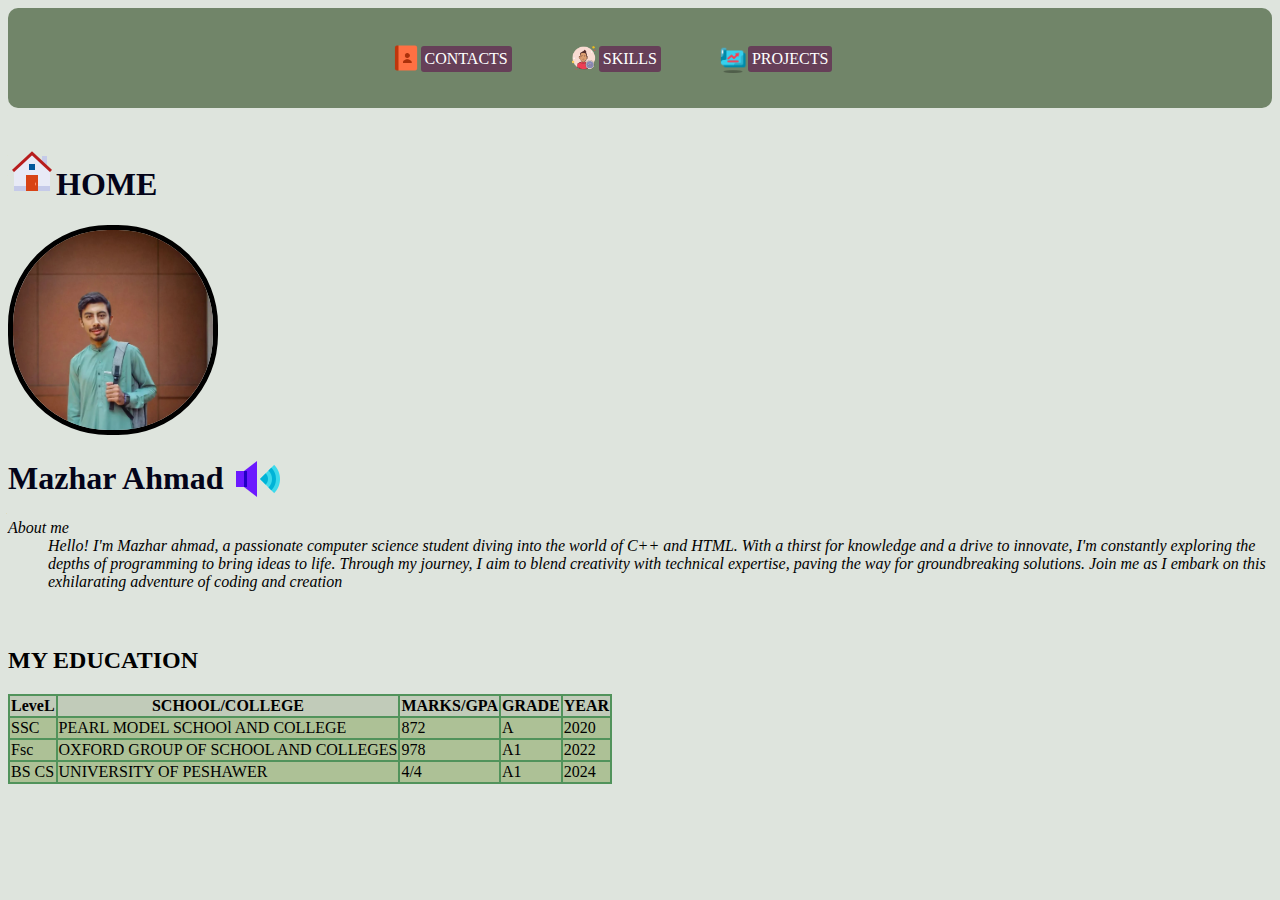
<file: index.html>
<!DOCTYPE html>
<html lang="en">
  <head>
    <meta charset="UTF-8" />
    <meta name="viewport" content="width=device-width, initial-scale=1.0" />
    <title>My portfolio</title>
    <link rel="stylesheet" href="style.css" />
    <style>
      table,
      tr,
      td,
      th {
        border: 2px solid #51935b;

        border-collapse: collapse;
      }
      thead {
        background-color: #c1cbb9;
      }
      tfoot {
        background-color: lightcoral;
      }
      tbody {
        background-color: rgb(173 193 150);
      }
    </style>
  </head>
  <body>
    <!-- header section starts -->
    <header>
      <!-- navigation section starts -->
      <nav>
        <img
          src="./icones\icons8-contacts-48 (1).png"
          height="30"
          width="30"
          alt=""
        />
        <a href="./contacts/contacts.html"> CONTACTS</a>

        <img src="./icones\icons8-skills-50 (1).png" width="30" height="30" />
        <a href="./skills/skill.html"> SKILLS</a>

        <img src="./icones\icons8-projects-64.png" height="30" width="30" />
        <a href="./projects/projects.html"> PROJECTS</a>
      </nav>
    </header>
    <br />
    <h1><img src="../icones\icons8-home-48.png" alt="" />HOME</h1>

    <!-- navigation section ends -->

    <!-- header ends here -->
    <main>
      <img
        src="./images/AF4AI433_2024-03-30T17_24_20.195Z_output_1.jpeg"
        id="my-image"
        height="200"
        width="200"
        alt="My image"
        title="my photo"
      />

      <div style="display: flex; align-items: center">
        <h1 id="myName" style="margin-right: 10px">Mazhar Ahmad</h1>
        <img id="speaker" src="./icones/speaker.png" alt="" />
      </div>

      <audio id="audio" src="Assets\Audio\Project Name.mp3"></audio>

      <dfn id="def"
        ><dt>About me</dt>
        <dd>
          Hello! I'm Mazhar ahmad, a passionate computer science student diving
          into the world of C++ and HTML. With a thirst for knowledge and a
          drive to innovate, I'm constantly exploring the depths of programming
          to bring ideas to life. Through my journey, I aim to blend creativity
          with technical expertise, paving the way for groundbreaking solutions.
          Join me as I embark on this exhilarating adventure of coding and
          creation
        </dd></dfn
      >
      <br />

      <br />
      <!-- tables starts -->
      <h2>MY EDUCATION</h2>
      <table>
        <thead>
          <tr>
            <th>LeveL</th>
            <th>SCHOOL/COLLEGE</th>
            <th>MARKS/GPA</th>
            <th>GRADE</th>
            <th>YEAR</th>
          </tr>
        </thead>
        <tbody>
          <tr>
            <td>SSC</td>
            <td>PEARL MODEL SCHOOl AND COLLEGE</td>
            <td>872</td>
            <td>A</td>
            <td>2020</td>
          </tr>
          <tr>
            <td>Fsc</td>
            <td>OXFORD GROUP OF SCHOOL AND COLLEGES</td>
            <td>978</td>
            <td>A1</td>
            <td>2022</td>
          </tr>
          <tr>
            <td>BS CS</td>
            <td>UNIVERSITY OF PESHAWER</td>
            <td>4/4</td>
            <td>A1</td>
            <td>2024</td>
          </tr>
        </tbody>
      </table>
      <!-- tables ends -->
      <br><br>
    
        </main>
  </body>
</html>
<script>
  //     var audio = document.getElementById("audio");
  //     var icon = document.getElementById("speaker");
  //     icon.addEventListener("click");
  //     function playaudio(){
  // audio.play();
  //     }
  //     function stopaudio{
  //         audio.paused();
  //     }
  //    if (audio.paused){
  //     audio.play();
  //    }
  //    else{
  //     // icon.addEventListener("click",stopaudio);
  //     audio.paused();
  //    }
  var audio = document.getElementById("audio");
  var icon = document.getElementById("speaker");

  function playAudio() {
    if (audio.paused) {
      audio.play();
    } else {
      audio.pause();
    }
  }

  icon.addEventListener("click", playAudio);
</script>
</file>
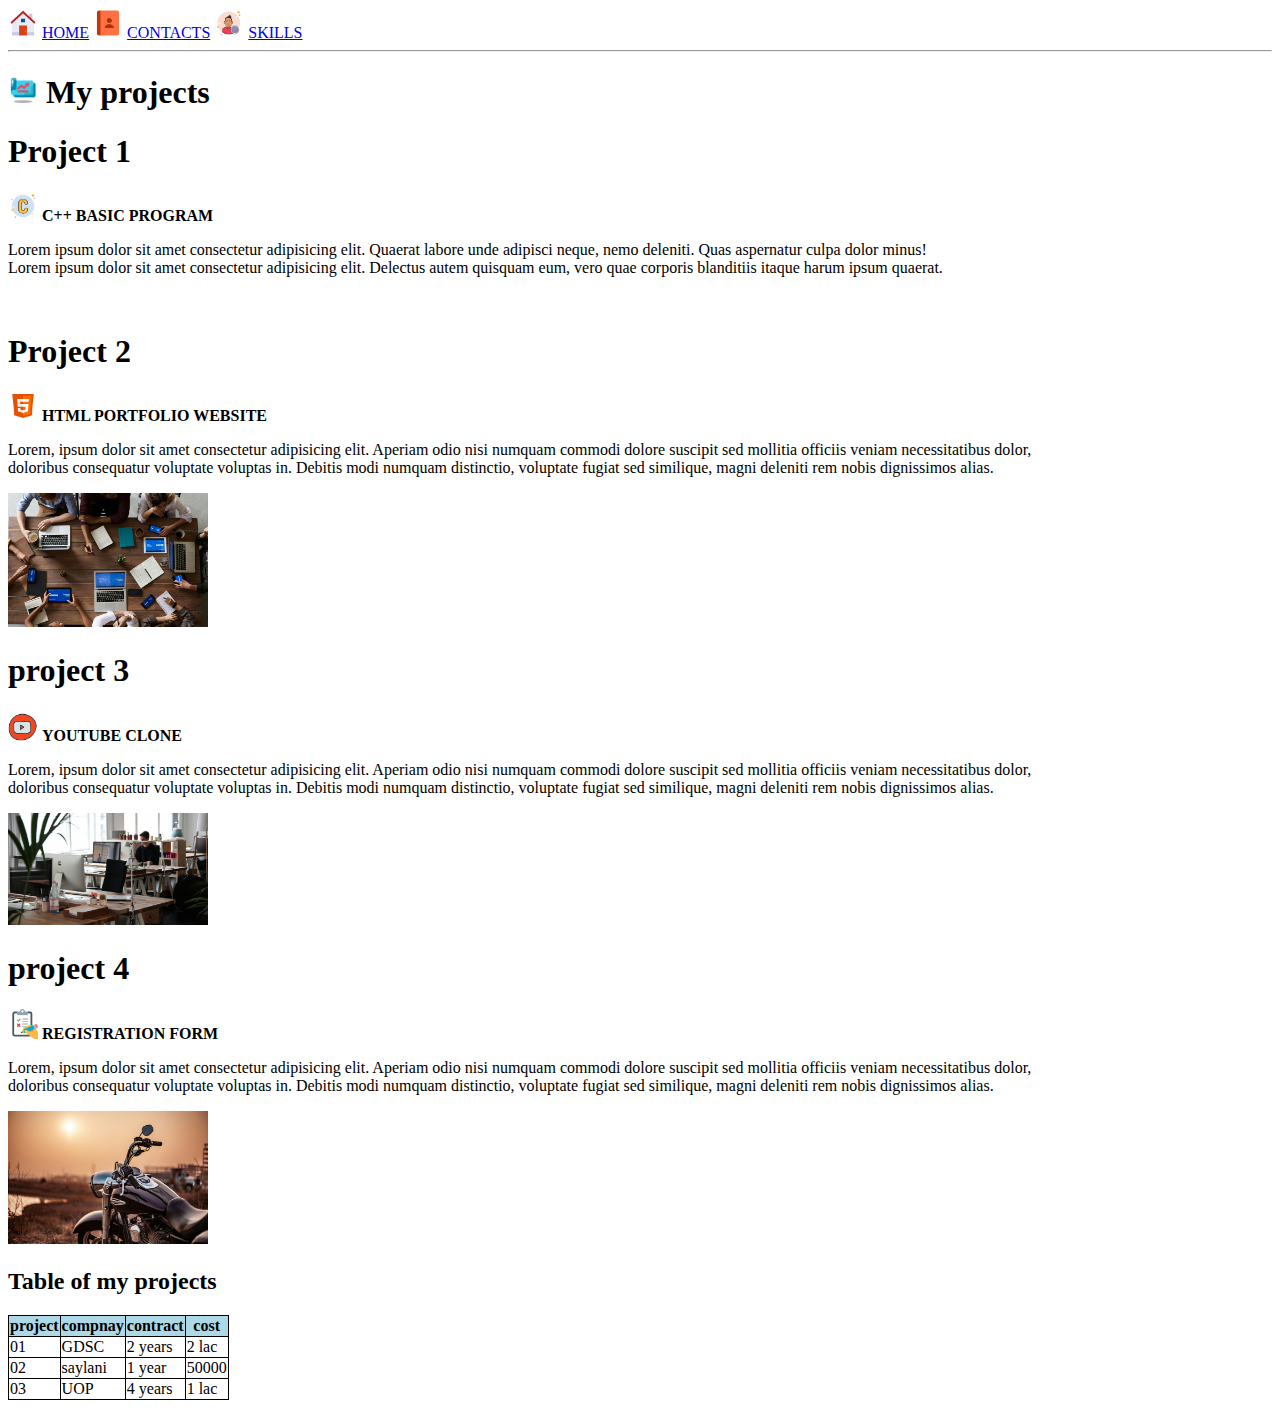
<file: projects.html>
<!DOCTYPE html>
<html lang="en">
<head>
    <meta charset="UTF-8">
    <meta name="viewport" content="width=device-width, initial-scale=1.0">
    <title>projects</title>
    
    <style>
        table,tr,td,th{
            border: 1px solid black;
            border-collapse: collapse;
        }
        thead{
            background-color: lightblue;
        }
        tfoot{
            background-color: lightcoral;
        }
    </style>
</head>
<body>
    
    <img src="icones\icons8-home-48.png" height="30" width="30" alt="">
    <a href="./index.html">HOME</a>

    <img src="icones\icons8-contacts-48 (1).png" height="30" width="30"  alt="">
<a href="./contacts.html">CONTACTS</a>

<img src="icones\icons8-skills-50 (1).png" width="30" height="30">
<a href="./skill.html">SKILLS
</a>
<hr>
    <h1> <img src="icones\icons8-projects-64.png" height="30" width="30"> My projects</h1>
    <h1>Project 1</h1>
<img src="icones\programming.png" height="30" width="30" alt=""> <b>C++ BASIC PROGRAM</b>

<p> Lorem ipsum dolor sit amet consectetur adipisicing elit. 
    Quaerat labore unde adipisci neque,
     nemo deleniti. Quas aspernatur culpa dolor minus!  <br>
      Lorem ipsum dolor sit amet consectetur adipisicing elit. Delectus autem quisquam eum,
      vero quae corporis blanditiis itaque harum ipsum quaerat.</p>
     <br>
     <h1>Project 2</h1>
 <img src="icones\icons8-html-48.png" height="30" width="30" alt=""> <b>HTML PORTFOLIO WEBSITE</b>
<p> Lorem, ipsum dolor sit amet consectetur adipisicing elit. Aperiam odio nisi
  numquam commodi dolore suscipit sed mollitia officiis veniam necessitatibus dolor, <br>
   doloribus consequatur voluptate voluptas in. Debitis modi numquam distinctio,
  voluptate fugiat sed similique, magni deleniti rem nobis dignissimos alias. </p>
  <img src="images\pexels-fauxels-3183150.jpg" width="200"  alt="">
  <br>
  <h1>project 3</h1>

 <img src="icones\icons8-youtube-48.png" height="30" width="30" alt=""> <b>YOUTUBE CLONE</b>
 <p> Lorem, ipsum dolor sit amet consectetur adipisicing elit. Aperiam odio nisi
    numquam commodi dolore suscipit sed mollitia officiis veniam necessitatibus dolor, <br>
     doloribus consequatur voluptate voluptas in. Debitis modi numquam distinctio,
    voluptate fugiat sed similique, magni deleniti rem nobis dignissimos alias.</p>
    <img src="./images/pexels-marc-mueller-380769.jpg" width="200" alt="">
    <br>
    <h1>project 4</h1>
 <img src="icones\icons8-form-48.png" height="30" width="30" alt=""> <b>REGISTRATION FORM</b>
 <p> Lorem, ipsum dolor sit amet consectetur adipisicing elit. Aperiam odio nisi
    numquam commodi dolore suscipit sed mollitia officiis veniam necessitatibus dolor, <br>
     doloribus consequatur voluptate voluptas in. Debitis modi numquam distinctio,
    voluptate fugiat sed similique, magni deleniti rem nobis dignissimos alias.</p>
    <img src="./images/pexels-nicholas-dias-2116475.jpg" width="200" alt="">

    <h2>Table of my projects</h2>
    <table>
        <thead>
            <tr>
                <th>project
                </th>
                <th>compnay</th>
                <th>contract</th>
                <th>cost</th>
            </tr>
            <tbody>
                <tr>
                    <td>01</td>
                    <td>GDSC</td>
                    <td>2 years</td>
                    <td>2 lac</td>
                </tr>
                <tr>
                    <td>02</td>
                    <td>saylani</td>
                    <td>1 year</td>
                    <td>50000</td>
                </tr>
                <tr>
                    <td>03</td>
                    <td>UOP</td>
                    <td>4 years</td>
                    <td>1 lac</td>
                </tr>
            </tbody>
        </thead>
    </table>


</body>
</html>
</file>
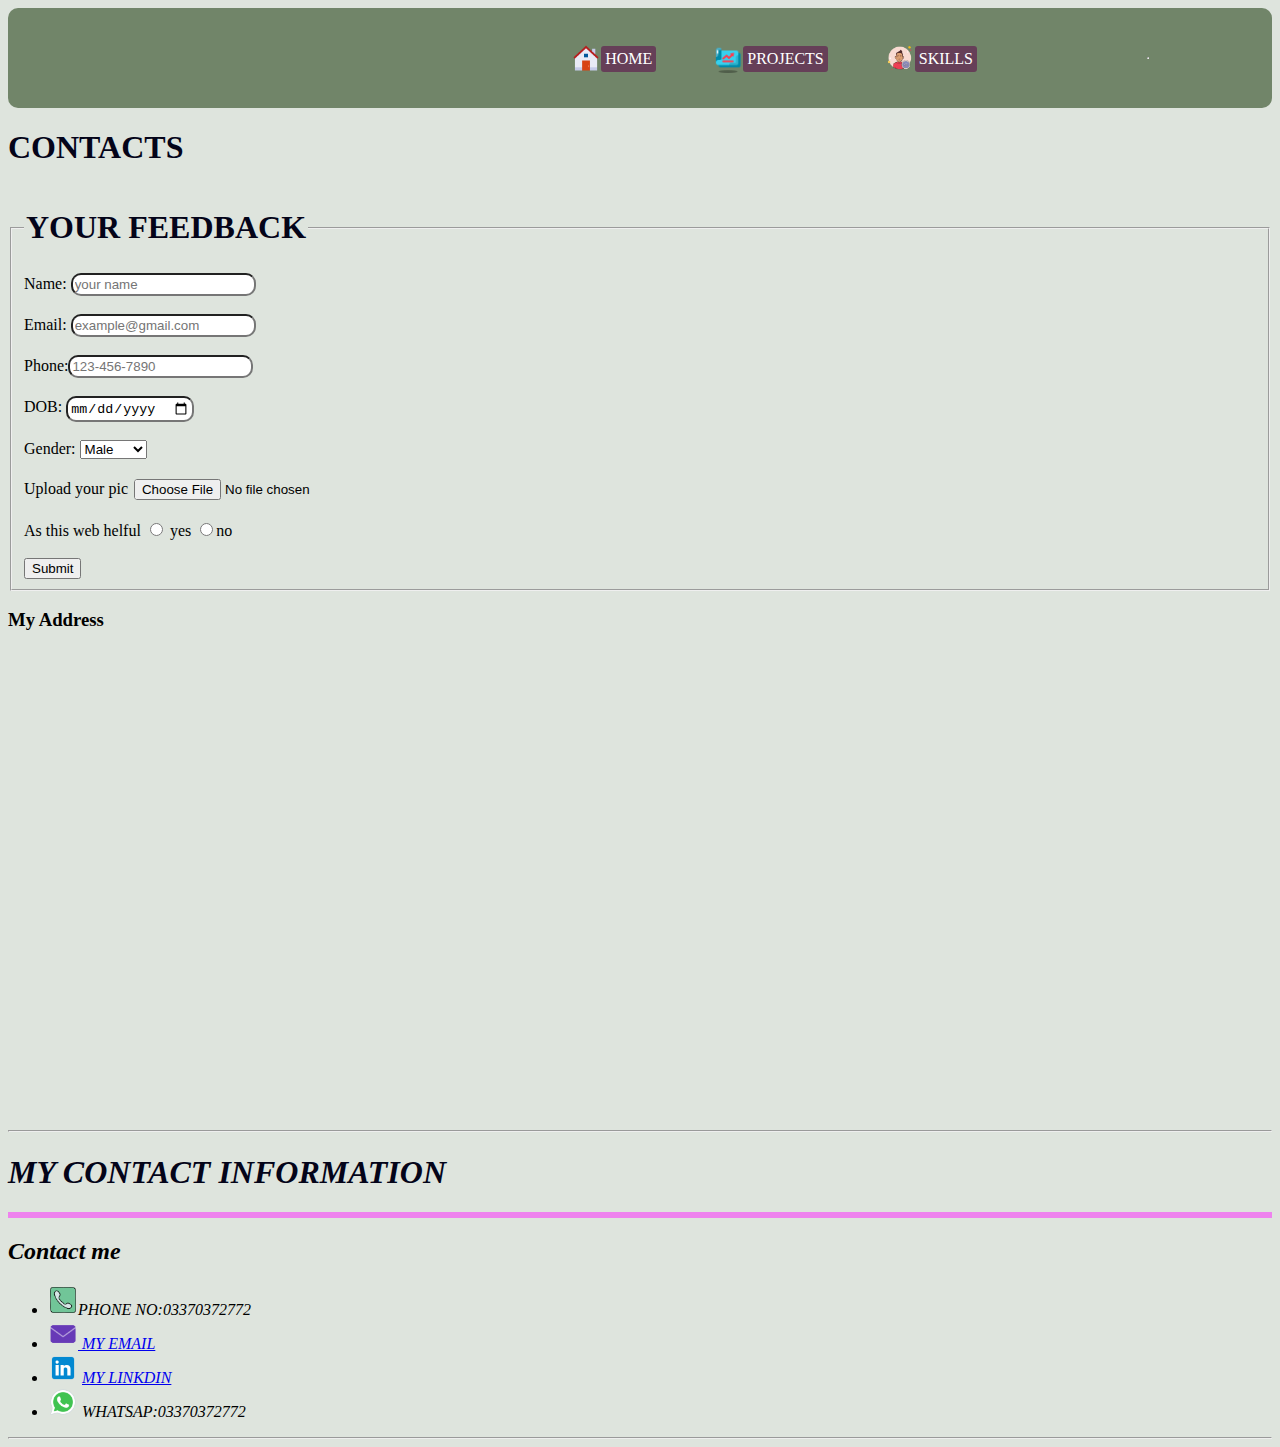
<file: contacts/contacts.html>
<!DOCTYPE html>
<html lang="en">
<head>
    <meta charset="UTF-8">
    <meta name="viewport" content="width=device-width, initial-scale=1.0">
    <title>Contacts</title>
    <link rel="stylesheet" href="../style.css">
</head>
<body>
<header>
    <!-- Navigation starts -->
<nav id="contact-nav">
 <img src="../icones/icons8-home-48.png" height="30" width="30">
    <a href="../index.html">HOME</a>

    <img src="../icones/icons8-projects-64.png" height="30" width="30">
<a href="../projects/projects.html">PROJECTS</a>

<img src="../icones\icons8-skills-50 (1).png" width="30" height="30">
<a href="../skills/skill.html">SKILLS</a>
<hr>
</nav>
<!-- navigation ends -->
</header>




<!-- main body starts -->
<main>
    <h1>CONTACTS</h1>

<!-- feedback section starts -->

<fieldset>
    <legend><h1>YOUR FEEDBACK</h1> </legend>
    <form>
        
        Name: <input type="text"  placeholder="your name" required><br> <br>

        
       Email: <input type="email"  placeholder="example@gmail.com"><br><br>

        
        Phone:<input type="tel" placeholder="123-456-7890"><br>
        <br>

        
       DOB: <input type="date" ><br>
       <br>

        
       Gender: <select id="gender" name="gender"><br><br>
            <option >Male</option>
            <option >Female</option>
            <option >Other</option>
        </select>
        <br><br>


        Upload your pic <input type="file" ><br><br>

       As this web helful <input type="radio"> yes <input type="radio">no <br><br>


        <button type="submit">Submit</button>
    </form>
</fieldset>
<!-- feedback section ends -->
<!-- iframes section -->

<h3>My Address </h3>

<iframe src="https://shorturl.at/cfgPY" width="600" height="450" style="border:0;" allowfullscreen="" loading="lazy" referrerpolicy="no-referrer-when-downgrade"></iframe>
<!-- iframe section ends here  -->
</main>
<!-- main body ends -->
<br>
<hr>
<footer>
<!-- contact section starts -->
<address>
<h1>MY CONTACT INFORMATION</h1>
<p id="contactme" ><h2>Contact me</h2>
<ul>
    <li> <img src="../icones\icons8-phone-48.png" height="30" width="30" alt="">PHONE NO:03370372772</li>
    <li> <img src="../icones\icons8-email-48.png" height="30" width="30" alt=""><a class="contact-links" href=  "  mailto:mazharahmad862@gmail.com" target="_blank"> MY EMAIL</a> </li>
    <li> <img src="../icones\icons8-linkedin-48.png" height="30" width="30" alt=""> <a class="contact-links" href="https://www.linkedin.com/in/mazhar-ahmad-8326b72a6/" target="_blank"> MY LINKDIN</a></li>
    
    <li> <img src="../icones\icons8-whatsapp-48.png" height="30" width="30" alt=""> WHATSAP:03370372772</li>
</ul></p>

</address>
 <!--  --contact section here> -->
</footer>
<hr>
</body>
</html>
</file>
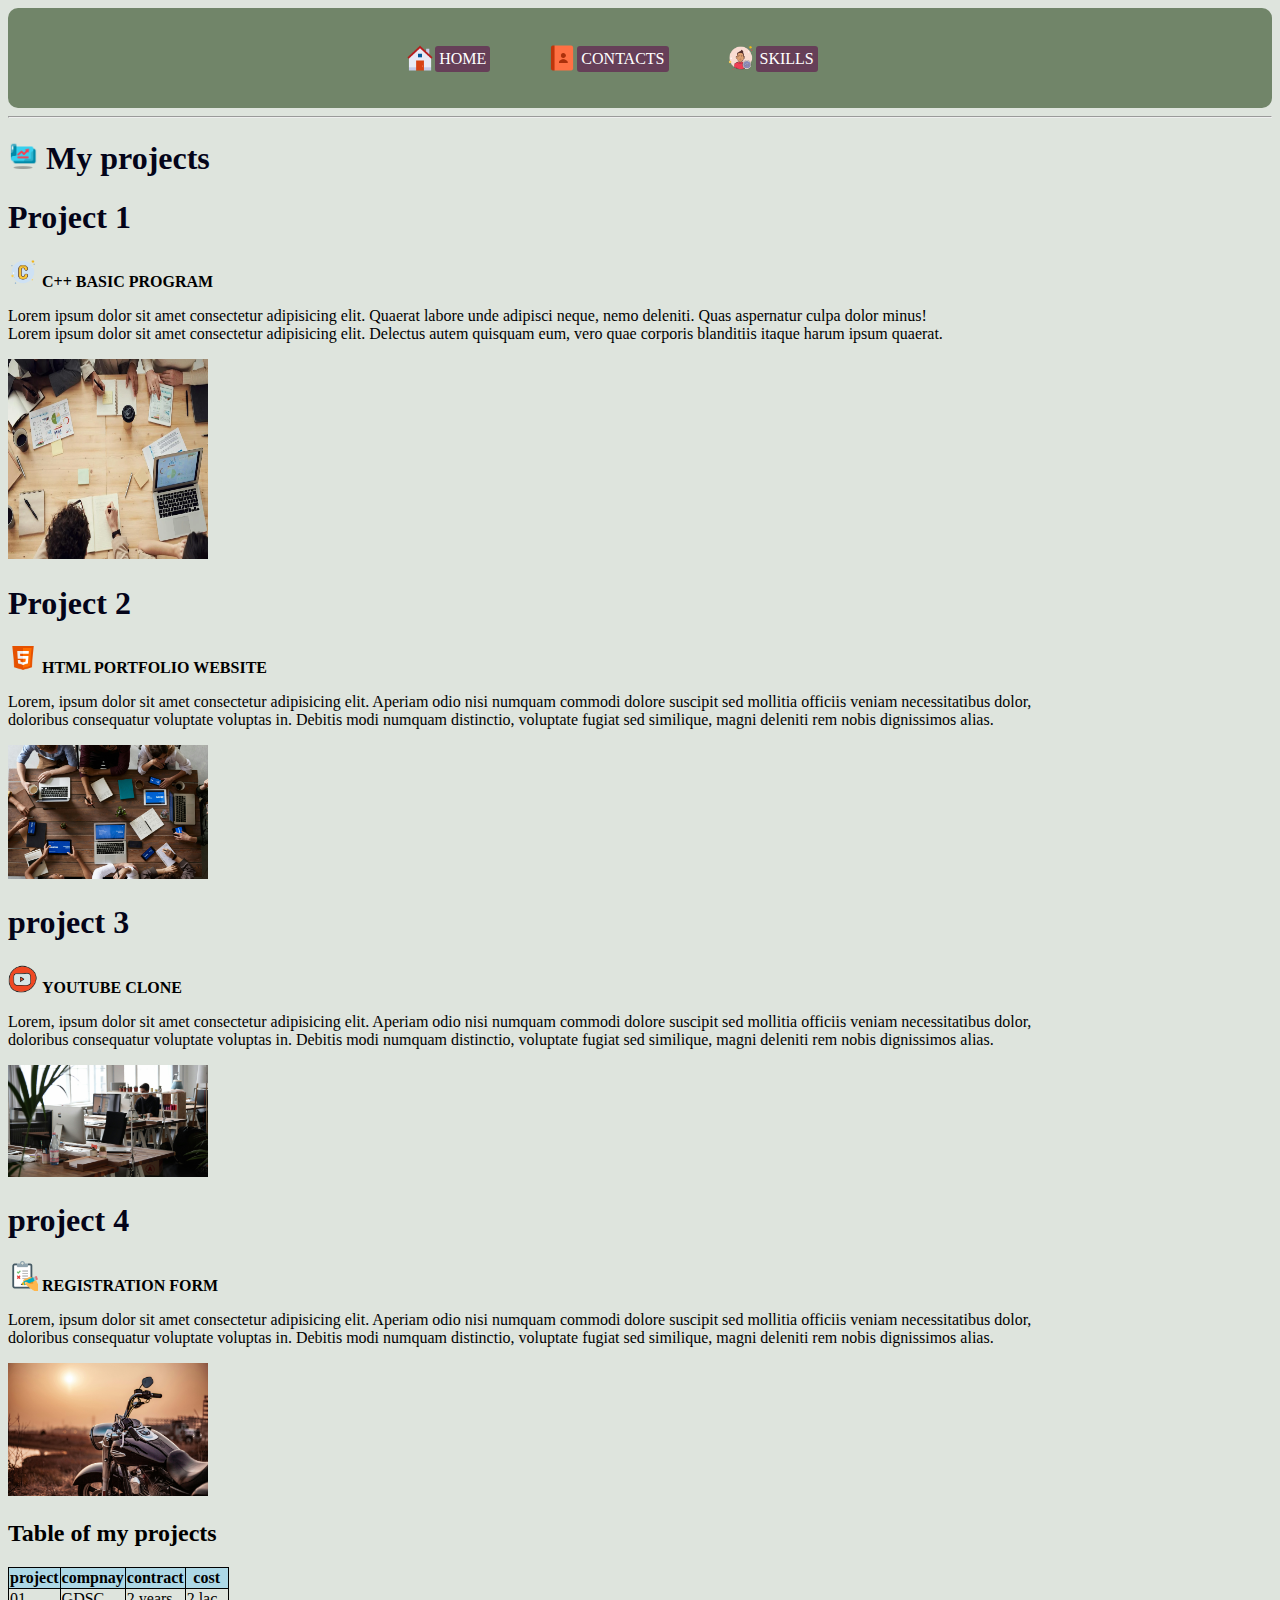
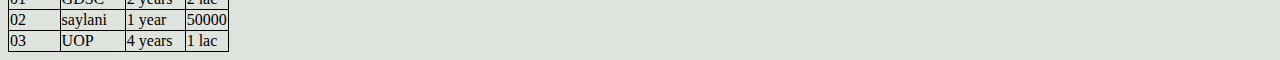
<file: projects/projects.html>
<!DOCTYPE html>
<html lang="en">
<head>
    <meta charset="UTF-8">
    <meta name="viewport" content="width=device-width, initial-scale=1.0">
    <title>projects</title>
    <link rel="stylesheet" href="../style.css">
    
    <style>
        table,tr,td,th{
            border: 1px solid black;
            border-collapse: collapse;
        }
        thead{
            background-color: lightblue;
        }
        tfoot{
            background-color: lightcoral;
        }
    </style>
</head>
<body>
    <header>
    <!-- Navigation starts -->
    <nav>
    <img src="../icones\icons8-home-48.png" height="30" width="30" alt="">
    <a href="../index.html">HOME</a>

    <img src="../icones\icons8-contacts-48 (1).png" height="30" width="30"  alt="">
<a href="../contacts/contacts.html">CONTACTS</a>

<img src="../icones\icons8-skills-50 (1).png" width="30" height="30">
<a href="../skills/skill.html">SKILLS
</a>
    </nav>
    <!-- navigation ends -->
    </header>

<main>
    
<!-- Project section starts -->
    <article>
<hr>
    <h1> <img src="../icones\icons8-projects-64.png" height="30" width="30"> My projects</h1>
    <h1>Project 1</h1>
<img src="../icones\programming.png" height="30" width="30" alt=""> <b>C++ BASIC PROGRAM</b>

<p> Lorem ipsum dolor sit amet consectetur adipisicing elit. 
    Quaerat labore unde adipisci neque,
     nemo deleniti. Quas aspernatur culpa dolor minus!  <br>
      Lorem ipsum dolor sit amet consectetur adipisicing elit. Delectus autem quisquam eum,
      vero quae corporis blanditiis itaque harum ipsum quaerat.</p>
      <img src="../images/pexels-photo-3183186.webp" width="200" height="200" alt="">
      
     <br>
     <h1>Project 2</h1>
 <img src="../icones\icons8-html-48.png" height="30" width="30" alt=""> <b>HTML PORTFOLIO WEBSITE</b>
<p> Lorem, ipsum dolor sit amet consectetur adipisicing elit. Aperiam odio nisi
  numquam commodi dolore suscipit sed mollitia officiis veniam necessitatibus dolor, <br>
   doloribus consequatur voluptate voluptas in. Debitis modi numquam distinctio,
  voluptate fugiat sed similique, magni deleniti rem nobis dignissimos alias. </p>
  <img src="../images\pexels-fauxels-3183150.jpg" width="200"  alt="">
 
  <h1>project 3</h1>

 <img src="../icones\icons8-youtube-48.png" height="30" width="30" alt=""> <b>YOUTUBE CLONE</b>
 <p> Lorem, ipsum dolor sit amet consectetur adipisicing elit. Aperiam odio nisi
    numquam commodi dolore suscipit sed mollitia officiis veniam necessitatibus dolor, <br>
     doloribus consequatur voluptate voluptas in. Debitis modi numquam distinctio,
    voluptate fugiat sed similique, magni deleniti rem nobis dignissimos alias.</p>
    <img src="../images/pexels-marc-mueller-380769.jpg" width="200" alt="">
    
    <br>
    <h1>project 4</h1>
 <img src="../icones\icons8-form-48.png" height="30" width="30" alt=""> <b>REGISTRATION FORM</b>
 <p> Lorem, ipsum dolor sit amet consectetur adipisicing elit. Aperiam odio nisi
    numquam commodi dolore suscipit sed mollitia officiis veniam necessitatibus dolor, <br>
     doloribus consequatur voluptate voluptas in. Debitis modi numquam distinctio,
    voluptate fugiat sed similique, magni deleniti rem nobis dignissimos alias.</p>
    <img src="../images/pexels-nicholas-dias-2116475.jpg" width="200" alt="">
    
    
    <!-- projects section ends -->
<!-- Table -->
    
    <h2>Table of my projects</h2>
    <table>
        <thead>
            <tr>
                <th>project
                </th>
                <th>compnay</th>
                <th>contract</th>
                <th>cost</th>
            </tr>
            <tbody>
                <tr>
                    <td>01</td>
                    <td>GDSC</td>
                    <td>2 years</td>
                    <td>2 lac</td>
                </tr>
                <tr>
                    <td>02</td>
                    <td>saylani</td>
                    <td>1 year</td>
                    <td>50000</td>
                </tr>
                <tr>
                    <td>03</td>
                    <td>UOP</td>
                    <td>4 years</td>
                    <td>1 lac</td>
                </tr>
            </tbody>
        </thead>
    </table>
</main>


</body>
</html>
</file>
<file: style.css>
body {
  background-color: #dae1d9e6;
  
}
  header {
    background-color: none;
    text-align: center;
    padding: 0px 0px;
  }

  nav {
    display: flex;
    justify-content: center;
    align-items: center;
    background-color: #718569;
    padding: 10px;
    border-radius: 10px;
    
  }

  nav a {
    text-decoration: none;
    margin-top: 28px;
    color: white;
    margin-bottom: 26px;
    margin-right: 57px;
    background-color: rgb(102, 63, 88);
    padding: 4px;
    border-radius: 3px;
    font-size: 20;
  }
  nav a:hover {
    transition: transform 0.3s;
    transform: scale(1.1);
  }
  #my-image{
    border: 5px solid black;
    border-radius: 100px;
    
  
 }
 form input{
  border-radius: 10px;
  padding: 2px;
 }

  h1 {
    color: #040419;
   

  h2 {
    color: #371712;
  }

  h3 {
    color: #080809;
  }
}
#contact-nav {
  padding-left: 35.2em;
}
#contactme {
  border: 3px solid violet;
}
/* .contact-links{
    text-decoration: none;
    color: black;
    border: 3px solid red;
    padding: 6px;
    background-color: aqua;
   display: inline-block; 
    border-radius: 10px;
}
.contact-links:hover{

    background-color: bisque;
    transition: transform 0.3s;
    transform: scale(1.1);
} */
</file>
